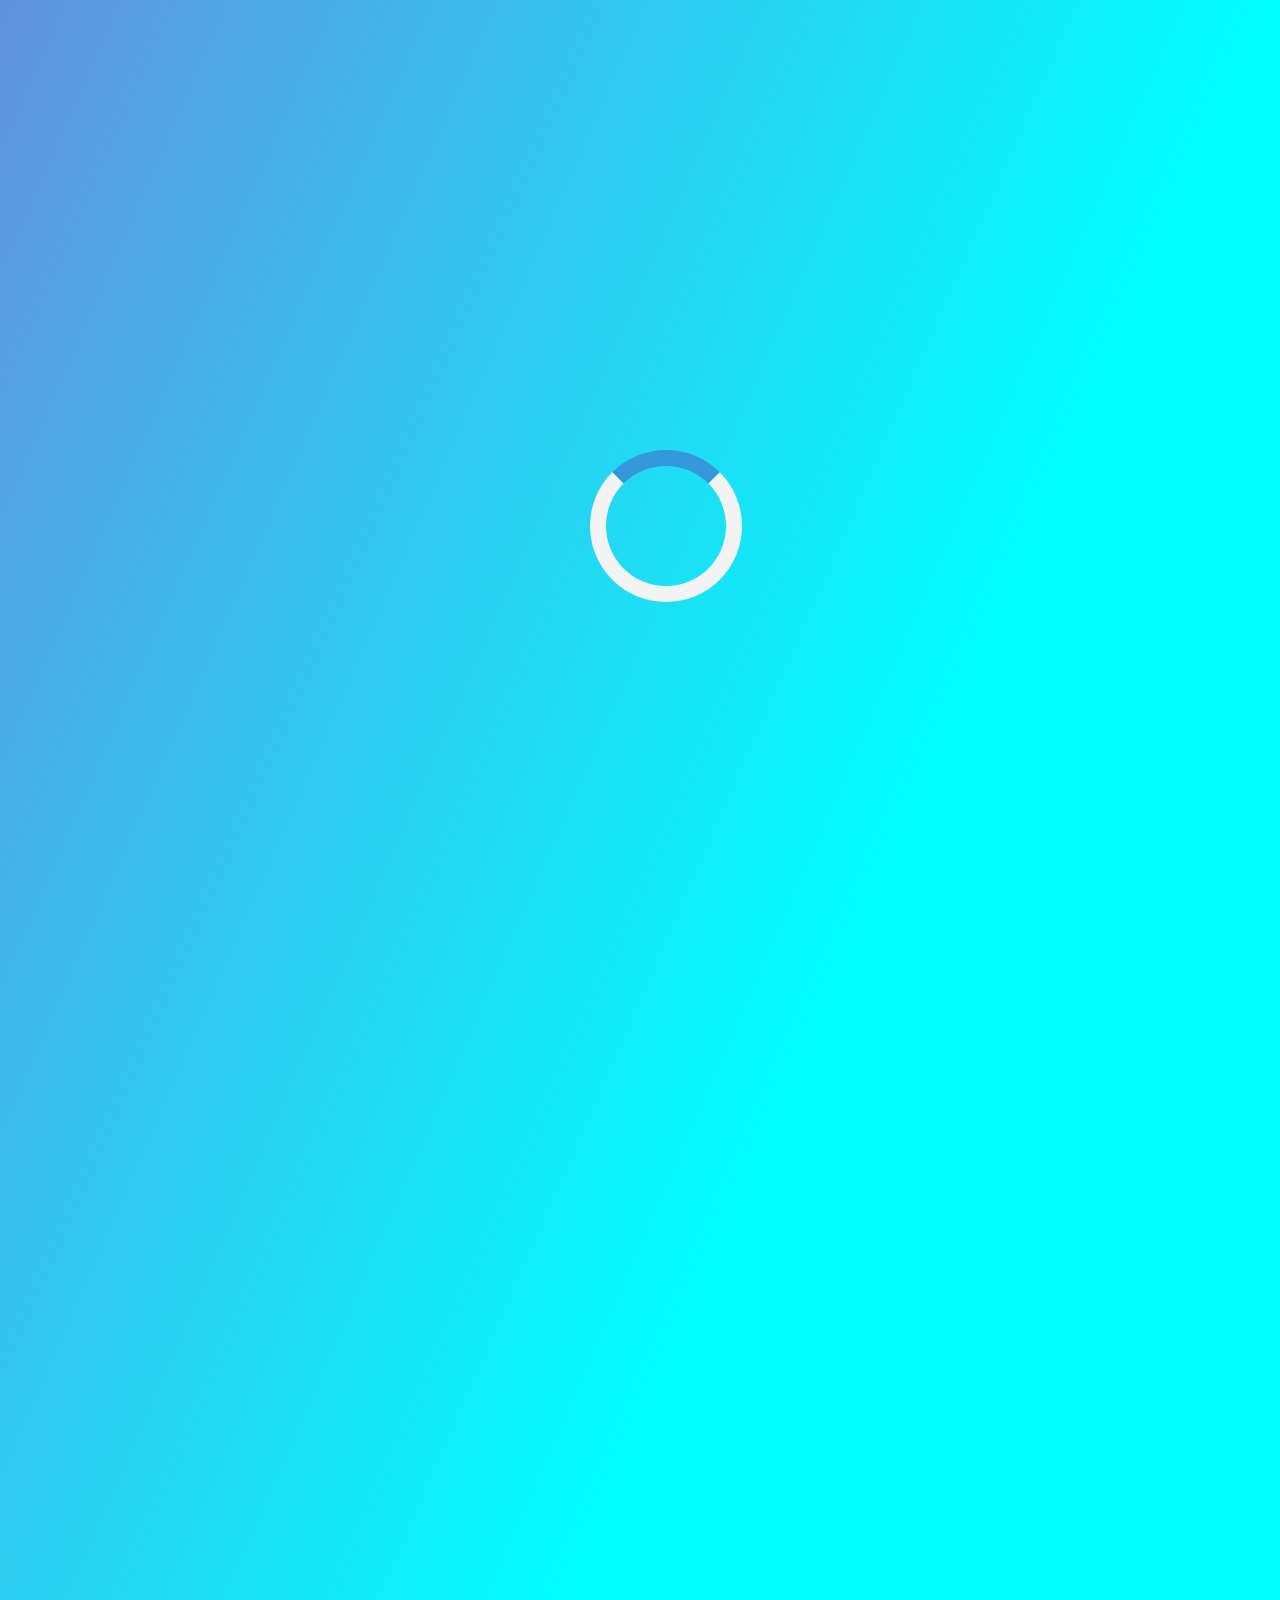
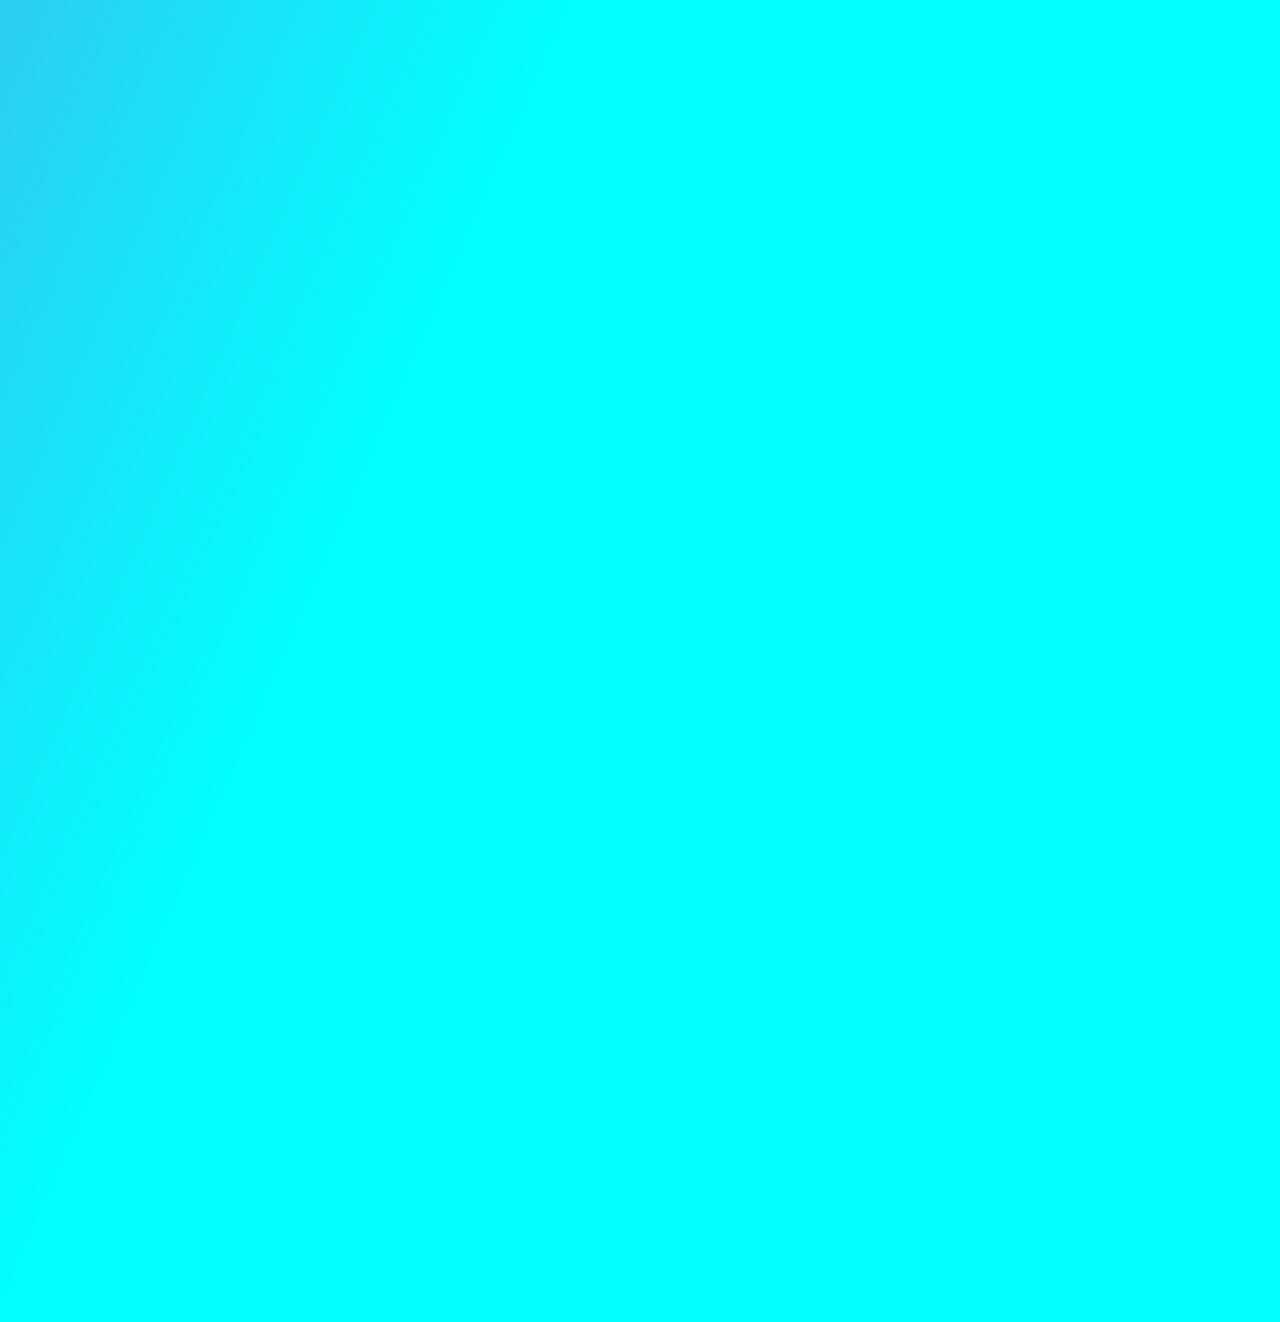
<file: help/index.html>
<head><meta charset="UTF-8"><meta name="viewport" content="width=device-width,initial scale=1"/><link rel="stylesheet" href="https://www.w3schools.com/lib/w3.css"/>
<script type="text/javascript" src="pageloader.js"></script>

<style>
@font-face {
   font-family: myFirstFont;
   src: url("hobo.ttf");
}

* {
   font-family: myFirstFont;
}
p {
        color: rgb(0,0,00);
}
h1 {
        color: rgb(00,0,00);
}
h2 {
        color: rgb(00,00,00);
}
.dropbtn { background-color: transparent; color: white; padding: 5px; font-size: 20px; border: none; border-radius: 6px; } .dropdown { position: relative; display: inline-block; border-radius: 6px; } .dropdown-content { display: none; position: absolute; background-color: #dddddd; min-width: 160px; box-shadow: 0px 8px 16px 0px rgba(0,0,0,0.2); z-index: 1; border-radius: 8px; } .dropdown-content a { color: black; padding: 12px 16px; text-decoration: none; display: block; } .dropdown-content a:hover {background-color: #ddd;} .dropdown:hover .dropdown-content {display: block;} .dropdown:hover .dropbtn {background-color: #ff9933; border-radius: 6px} 
#load {
  border: 16px solid #f3f3f3;
  border-radius: 50%;
  border-top: 16px solid #3498db;
  width: 120px;
  height: 120px;
  position: fixed;
  left: calc(50% - 50px);
  top:50%;
  z-index:9999;
  -webkit-animation: spin 2s linear infinite; /* Safari */
  animation: spin 2s linear infinite;
}

/* Safari */
@-webkit-keyframes spin {
  0% { -webkit-transform: rotate(0deg); }
  100% { -webkit-transform: rotate(360deg); }
}

@keyframes spin {
  0% { transform: rotate(0deg); }
  100% { transform: rotate(360deg); }
}
#box {
  border: 0px solid;
  padding: 1px 10px;
  border-radius: 10px;
  box-align: center;
  float: centre;
  box-sizing: border-box;
  box-shadow: 0px 8px 16px 0px;
  background-image: url("../modalbg.jpg") ;
 background-position: middle; 
 background-size: 100%;
 text-align: center;
 
 margin: 0 auto;
 }
@media (max-width: 480px) { #box {width: 350px;
}
}

@media (min-width: 480px) { #box {width: 550px;
}
}

body.background { background-image: linear-gradient(to bottom right, #6291de ,cyan, cyan) ; repeat; background-position: middle; background-size: 100%;} 
header.background { background: url(log.png) repeat; background-position: middle; background-repeat: no-repeat; background-size: 105% 110%;} body {background-color: ;} table {font-family: arial, sans-serif;border-collapse: collapse;width: 100%;} td, th {border: 2px solid #cee285;text-align: left;padding: 8px;} tr:nth-child(even) {background-color: #dddddd;} table {counter-reset: Serial; border-collapse: collapse;} tr td:first-child:after {counter-increment: Serial; /* Display the counter */ content: counter(Serial);  /* increment the Serial counter */ } a:link { color: black; background-color: transparent; text-decoration: none; }</style>

<script type="text/javascript" src="../blogsdata.json"></script><script type="text/javascript" src="../BlogsUpdate.js"></script>

</head>
<body onload="load()" class="background">
<div id="load"></div><div id="contents">
<center id="logosize"><img id="logosize" src="log.png" align="middle" WIDTH=350 HEIGHT=110></center>
<div class="dropdown"> <button class="dropbtn" style="margin-right:16px"><b>Join ▾</b></button><div class="dropdown-content"><a href="https://discord.gg/B2ukcg4">Discord</a><a href="https://api.whatsapp.com/send?phone=917674904052&text=&source=&data=&app_absent=">WhatsApp</a><a href="https://www.youtube.com/channel/UCOqUqqssdgE7BVPKKJeXQw">YouTube</a></div></div><div class="dropdown"><button class="dropbtn" style="margin-right:16px"><b>Help ▾</b></button><div class="dropdown-content"><a href="../help/index.html">FAQs</a><a href="http://hemanth.tk/home.html">HOME</a><a href="../ban/index.html">Banned Players!</a></div></div>
<a href="../home.html"><b>➤</b><u><b>See Scores!</b></u></a>
<div id= "blogsdata"></div>
<h3><b>Answer Of Your Few Questions.</b></h3><br>
	<div id="box"><br>
<h2><font size="+2"><b>1.How to Include Myself In The Player's List?</b></font>
<p><font size="+1">➤Start playing on the <b>#HEMANTH</b> servers and finish atleast <u>One Match</u> to be Included in the list.</font></p>
<br></div>
<br>
<div id="box"><br>
	<h2><b>2.What Will I Get?</b><IMG SRC="topPlayer.png" WIDTH=350 HEIGHT=350 ALIGN="right"/>
<p><font size="+1">➤Top 10 player will get Icons on their head.<br>
<img style='width:30px;height:30px;' src='helmet.png'> - <b>#1</b> Player<br>
<img style='width:30px;height:30px;' src='dragon.png'> - Top <b>#3</b> Players
<br>
<img style='width:30px;height:30px;' src='star.png'> - Top <b>#10</b> Players<br><br>
	Note - <b>If you see this icon <img style='width:30px;height:30px;' src='crown.png'>say Hi! because that's Me</b>
</font></p>
<br></div>
<br>
<div id="box"><br>
<h2><b>3.Who The Hell Am I?</b><h2>
<p><font size="+1">➤I am <b>Hemanth</b><br>Owner of All These Things<br>Yup That's It!</font></p>
<br></div>
<br>
<div id="box"><br>
<h2><b>4.How Can I Appreciate You or Contact You?</b></h2>
<p><font size="+1">➤Email Me on<br><b>hemanthytyt@gmail.com</b><br>or<br><u><b><a href="https://discord.gg/B2ukcg4"> Join The Discord Server</a><br></b></u>I am Active on DISCORD Mostly.</font></p>
<br></div>
<br>
<div id="box"><br>
<h2><b>5.How Can I Download Mods Of Your Server?</b></h2>
<p><font size="+1">➤The Files Which are Shareable is On or Will be On <a href="https://www.youtube.com/channel/UCOqdsfsf7BVPKKJeXQw"><u><b>My YouTube Channel</b></u></a>
<br><br></div>
<br>
<div id="box"><br>
<h2><b>6.How to become Admin or Vip <br>in one of your servers?</b></h2>
<p><font size="+1">➤ You can buy admin or vip<br>To buy contact me on whatsapp or discord.</font></p>
<br></div>
<br>
<div id="box"><br>
<h2><b>7.Can you help me in making something?</b></h2>
<p><font size="+1">➤No , Im too lazy.!</font></p>
<br></div>
<br>
<div id="box"><br>
<h2><b>8.Why Admin Kicked Me or Banned me?</b></h2>
<p><font size="+1">➤You must have Done something wrong<br>and given him a reason<br>Including the reason that you're playing in very lame manner.<br></u></font></p>
<br></div>
<br>
<div id="box"><br>
<h2><b>9.Can I Get Adminship<br>or<br>VIP or Anything Like that for free?</b></h2>
<p><font size="+1">➤No!</font></p>
<br></div>
<br>
<div id="box"><br>
<h2><b>10.How did u made this all?</b></h2>
<p><font size="+1">➤I made this website with the help of w3schools, Stackoverflow and few online web developers  .</font></p>
<br></div>
<br>
	<p><font>Contact Email- <b><u>hemanthytyt@gmail.com</u></b><br>or<br><u><b><a href="https://discord.gg/B2ukcg4"> Join The Discord Server</a></b></u></font></p>
</body>
</div>
</file>
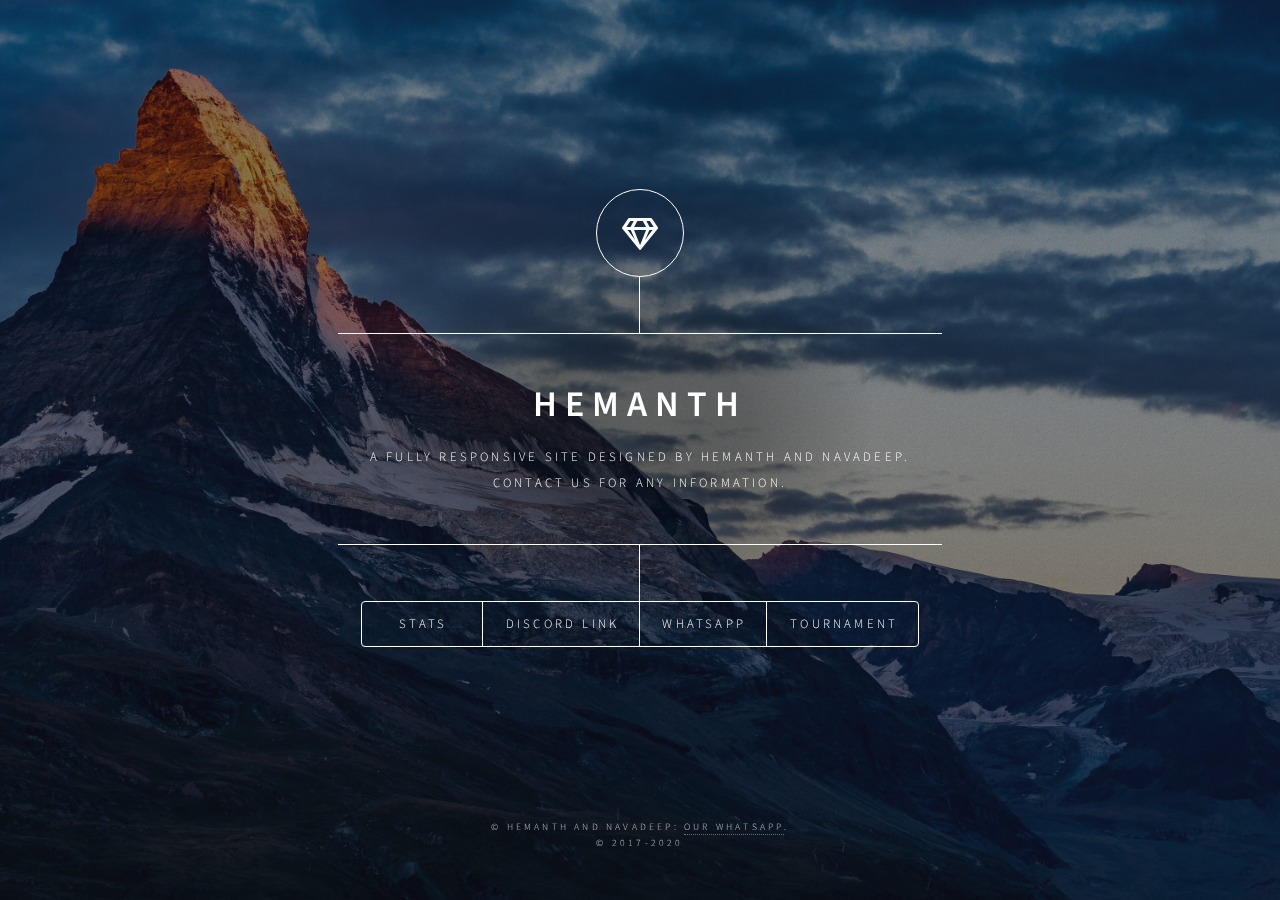
<file: home.html>
<!DOCTYPE HTML>

<html>
<head>
    <title>#Hemanth</title>
    <meta charset="utf-8" />
    <meta name="viewport" content="width=device-width, initial-scale=1, user-scalable=no" />
	<meta name="description" content="Hemanth's Bombsquad Server Stats site" />
    <link rel="icon" href="dia.png">

	<link href="https://stackpath.bootstrapcdn.com/bootstrap/4.5.2/css/bootstrap.min.css" rel="stylesheet" integrity="sha384-pzjw8f+ua7Kw1TIq0v8FqFjcJ6pajs/rfdfs3SO+kD4Ck5BdPtF+to8xM6B5z6W5" crossorigin="anonymous">

    <link rel="stylesheet" href="assets/css/main.css" />
    <noscript><link rel="stylesheet" href="assets/css/noscript.css" /></noscript>
</head>
<body class="is-preload">
    <div id="wrapper">
        <header id="header">
            <div class="logo">
                <span class="icon fa-gem"></span>
            </div>
            <div class="content">
                <div class="inner">
                    <h1>HEMANTH</h1>
                    <p>A fully responsive site designed by HEMANTH and Navadeep.<br />Contact us For any Information.</p>
                </div>
            </div>
            <nav>
                <ul>
                    <li><a href="index.html">STATS</a></li>
                    <li><a href="https://discord.gg/B2udcg4">DISCORD LINK</a></li>
                    <li><a href="https://wa.me/917674904052">WHATSAPP</a></li>
                    <li><a href="tournament.html">TOURNAMENT</a></li>
                </ul>
            </nav>
        </header>

        <div id="main">
            <article id="intro">
                <h2 class="major">Intro</h2>
                <span class="image main"><img src="images/pic01.jpg" alt="" /></span>
                <p>I'm Hemanth. I created this website to host the stats and my contact details of me and my Bombsquad Server. Check out my <a href="#work">awesome work</a>.</p>
                <p>My Bombsquad server is Official Server by Hemanth. Server ip address is hemanthghk.tk.</p>
            </article>

            <article id="work">
                <h2 class="major">TOURNAMENT DETAILS</h2>
                <span class="image main"><img src="images/pic02.jpeg" alt="" /></span>
                <p>➤Tournament Entry Fee is 50RS AND 1st Prize is 200RS AND 2nd Prize is 100RS.</p>
                <p>➤You Should Pay First to Participate in Tournament and payment should be done first.</p> 
                <p>➤Pay using the above Paytm QR Code and Send it to us in Whatsapp.</p>
                <p>➤Winners will definitely get their Reward.</p> 
                <p>➤ <a href="https://wa.me/917674904052?text=Hello">Click Here</a> to message us on Whatsapp.</p>
            </article>

            <article id="about">
                <h2 class="major">OUR WHATSAPP AND INSTAGRAM</h2>
                <span class="image main"><img src="images/join.jpg" alt="" /></span>
                <p>➤Join our Whatsapp Group by <a href="https://chat.whatsapp.com/KWqVFzfAY5fefse0">Clicking Here</a>.</p>
                <p>➤Join us on Instagram  by <a href="https://instagram.com/qltdd88kn">Clicking Here</a>.</p>
                <p>♦RULES</p>
                <p>➤Don't abuse anyone.</p>
                <p>➤Don't Team with Anyone.</p>
                <p>➤Don't ask us anything for Free.</p>
                <p>➤If you want to report anyone then screenshot the chat and send us on Whatsapp.</p>
                <p>➤You should Buy Entry ticket for Tournament before it Starts</p>
            </article>
        </div>

        <footer id="footer">
            <p class="copyright">&copy; Hemanth and Navadeep: <a href="https://wa.me/917674904052">Our Whatsapp</a>.</p>
            <p class="copyright">&copy; 2017-2020</p>
        </footer>
    </div>

    <div id="bg"></div>

	<script src="https://code.jquery.com/jquery-3.5.1.slim.min.js" integrity="sha384-DfXdz2htPH0lsSSs5nCTpuj/zy4C+OGpamoFVy38MVBnE+IbbVYUew+OrCXaRkfj" crossorigin="anonymous"></script>
    <script src="https://stackpath.bootstrapcdn.com/bootstrap/4.5.2/js/bootstrap.min.js" integrity="sha384-SWm/jqs3t7m1hmuB6D2F+T/lFw1/yPgG2Uk3ZfyyUJ5dk/tZAX4nF+DfEtpFSP65" crossorigin="anonymous"></script>

    <script src="assets/js/jquery.min.js"></script>
    <script src="assets/js/browser.min.js"></script>
    <script src="assets/js/breakpoints.min.js"></script>
    <script src="assets/js/util.js"></script>
    <script src="assets/js/main.js"></script>
</body>
</html>
</file>
<file: assets/css/noscript.css>
/*
	Dimension by HTML5 UP
	html5up.net | @ajlkn
	Free for personal and commercial use under the CCA 3.0 license (html5up.net/license)
*/

/* BG */

	body.is-preload #bg:before {
		background-color: transparent;
	}

/* Header */

	body.is-preload #header {
		-moz-filter: none;
		-webkit-filter: none;
		-ms-filter: none;
		filter: none;
	}

		body.is-preload #header > * {
			opacity: 1;
		}

		body.is-preload #header .content .inner {
			max-height: none;
			padding: 3rem 2rem;
			opacity: 1;
		}

/* Main */

	#main article {
		opacity: 1;
		margin: 4rem 0 0 0;
	}
</file>
<file: assets/css/main.css>
@import url(fontawesome-all.min.css);
@import url("https://fonts.googleapis.com/css?family=Source+Sans+Pro:300italic,600italic,300,600");

/*
	Dimension by HTML5 UP
	html5up.net | @ajlkn
	Free for personal and commercial use under the CCA 3.0 license (html5up.net/license)
*/

html, body, div, span, applet, object,
iframe, h1, h2, h3, h4, h5, h6, p, blockquote,
pre, a, abbr, acronym, address, big, cite,
code, del, dfn, em, img, ins, kbd, q, s, samp,
small, strike, strong, sub, sup, tt, var, b,
u, i, center, dl, dt, dd, ol, ul, li, fieldset,
form, label, legend, table, caption, tbody,
tfoot, thead, tr, th, td, article, aside,
canvas, details, embed, figure, figcaption,
footer, header, hgroup, menu, nav, output, ruby,
section, summary, time, mark, audio, video {
	margin: 0;
	padding: 0;
	border: 0;
	font-size: 100%;
	font: inherit;
	vertical-align: baseline;}

article, aside, details, figcaption, figure,
footer, header, hgroup, menu, nav, section {
	display: block;}

body {
	line-height: 1;
}

ol, ul {
	list-style: none;
}

blockquote, q {
	quotes: none;
}

	blockquote:before, blockquote:after, q:before, q:after {
		content: '';
		content: none;
	}

table {
	border-collapse: collapse;
	border-spacing: 0;
}

body {
	-webkit-text-size-adjust: none;
}

mark {
	background-color: transparent;
	color: inherit;
}

input::-moz-focus-inner {
	border: 0;
	padding: 0;
}

input, select, textarea {
	-moz-appearance: none;
	-webkit-appearance: none;
	-ms-appearance: none;
	appearance: none;
}

/* Basic */

	@-ms-viewport {
		width: device-width;
	}

	@media screen and (max-width: 480px) {

		html, body {
			min-width: 320px;
		}

	}

	html {
		box-sizing: border-box;
	}

	*, *:before, *:after {
		box-sizing: inherit;
	}

	body {
		background: #1b1f22;
	}

		body.is-preload *, body.is-preload *:before, body.is-preload *:after {
			-moz-animation: none !important;
			-webkit-animation: none !important;
			-ms-animation: none !important;
			animation: none !important;
			-moz-transition: none !important;
			-webkit-transition: none !important;
			-ms-transition: none !important;
			transition: none !important;
		}

/* Type */

	html {
		font-size: 16pt;
	}

		@media screen and (max-width: 1680px) {

			html {
				font-size: 12pt;
			}

		}

		@media screen and (max-width: 736px) {

			html {
				font-size: 11pt;
			}

		}

		@media screen and (max-width: 360px) {

			html {
				font-size: 10pt;
			}

		}

	body, input, select, textarea {
		color: #ffffff;
		font-family: "Source Sans Pro", sans-serif;
		font-weight: 300;
		font-size: 1rem;
		line-height: 1.65;
	}

	a {
		-moz-transition: color 0.2s ease-in-out, background-color 0.2s ease-in-out, border-bottom-color 0.2s ease-in-out;
		-webkit-transition: color 0.2s ease-in-out, background-color 0.2s ease-in-out, border-bottom-color 0.2s ease-in-out;
		-ms-transition: color 0.2s ease-in-out, background-color 0.2s ease-in-out, border-bottom-color 0.2s ease-in-out;
		transition: color 0.2s ease-in-out, background-color 0.2s ease-in-out, border-bottom-color 0.2s ease-in-out;
		border-bottom: dotted 1px rgba(255, 255, 255, 0.5);
		text-decoration: none;
		color: inherit;
	}

		a:hover {
			border-bottom-color: transparent;
		}

	strong, b {
		color: #ffffff;
		font-weight: 600;
	}

	em, i {
		font-style: italic;
	}

	p {
		margin: 0 0 2rem 0;
	}

	h1, h2, h3, h4, h5, h6 {
		color: #ffffff;
		font-weight: 600;
		line-height: 1.5;
		margin: 0 0 1rem 0;
		text-transform: uppercase;
		letter-spacing: 0.2rem;
	}

		h1 a, h2 a, h3 a, h4 a, h5 a, h6 a {
			color: inherit;
			text-decoration: none;
		}

		h1.major, h2.major, h3.major, h4.major, h5.major, h6.major {
			border-bottom: solid 1px #ffffff;
			width: -moz-max-content;
			width: -webkit-max-content;
			width: -ms-max-content;
			width: max-content;
			padding-bottom: 0.5rem;
			margin: 0 0 2rem 0;
		}

	h1 {
		font-size: 2.25rem;
		line-height: 1.3;
		letter-spacing: 0.5rem;
	}

	h2 {
		font-size: 1.5rem;
		line-height: 1.4;
		letter-spacing: 0.5rem;
	}

	h3 {
		font-size: 1rem;
	}

	h4 {
		font-size: 0.8rem;
	}

	h5 {
		font-size: 0.7rem;
	}

	h6 {
		font-size: 0.6rem;
	}

	@media screen and (max-width: 736px) {

		h1 {
			font-size: 1.75rem;
			line-height: 1.4;
		}

		h2 {
			font-size: 1.25em;
			line-height: 1.5;
		}

	}

	sub {
		font-size: 0.8rem;
		position: relative;
		top: 0.5rem;
	}

	sup {
		font-size: 0.8rem;
		position: relative;
		top: -0.5rem;
	}

	blockquote {
		border-left: solid 4px #ffffff;
		font-style: italic;
		margin: 0 0 2rem 0;
		padding: 0.5rem 0 0.5rem 2rem;
	}

	code {
		background: rgba(255, 255, 255, 0.075);
		border-radius: 4px;
		font-family: "Courier New", monospace;
		font-size: 0.9rem;
		margin: 0 0.25rem;
		padding: 0.25rem 0.65rem;
	}

	pre {
		-webkit-overflow-scrolling: touch;
		font-family: "Courier New", monospace;
		font-size: 0.9rem;
		margin: 0 0 2rem 0;
	}

		pre code {
			display: block;
			line-height: 1.75;
			padding: 1rem 1.5rem;
			overflow-x: auto;
		}

	hr {
		border: 0;
		border-bottom: solid 1px #ffffff;
		margin: 2.75rem 0;
	}

	.align-left {
		text-align: left;
	}

	.align-center {
		text-align: center;
	}

	.align-right {
		text-align: right;
	}

/* Form */

	form {
		margin: 0 0 2rem 0;
	}

		form > :last-child {
			margin-bottom: 0;
		}

		form > .fields {
			display: -moz-flex;
			display: -webkit-flex;
			display: -ms-flex;
			display: flex;
			-moz-flex-wrap: wrap;
			-webkit-flex-wrap: wrap;
			-ms-flex-wrap: wrap;
			flex-wrap: wrap;
			width: calc(100% + 3rem);
			margin: -1.5rem 0 2rem -1.5rem;
		}

			form > .fields > .field {
				-moz-flex-grow: 0;
				-webkit-flex-grow: 0;
				-ms-flex-grow: 0;
				flex-grow: 0;
				-moz-flex-shrink: 0;
				-webkit-flex-shrink: 0;
				-ms-flex-shrink: 0;
				flex-shrink: 0;
				padding: 1.5rem 0 0 1.5rem;
				width: calc(100% - 1.5rem);
			}

				form > .fields > .field.half {
					width: calc(50% - 0.75rem);
				}

				form > .fields > .field.third {
					width: calc(100%/3 - 0.5rem);
				}

				form > .fields > .field.quarter {
					width: calc(25% - 0.375rem);
				}

		@media screen and (max-width: 480px) {

			form > .fields {
				width: calc(100% + 3rem);
				margin: -1.5rem 0 2rem -1.5rem;
			}

				form > .fields > .field {
					padding: 1.5rem 0 0 1.5rem;
					width: calc(100% - 1.5rem);
				}

					form > .fields > .field.half {
						width: calc(100% - 1.5rem);
					}

					form > .fields > .field.third {
						width: calc(100% - 1.5rem);
					}

					form > .fields > .field.quarter {
						width: calc(100% - 1.5rem);
					}

		}

	label {
		color: #ffffff;
		display: block;
		font-size: 0.8rem;
		font-weight: 300;
		letter-spacing: 0.2rem;
		line-height: 1.5;
		margin: 0 0 1rem 0;
		text-transform: uppercase;
	}

	input[type="text"],
	input[type="password"],
	input[type="email"],
	input[type="tel"],
	select,
	textarea {
		-moz-appearance: none;
		-webkit-appearance: none;
		-ms-appearance: none;
		appearance: none;
		-moz-transition: border-color 0.2s ease-in-out, box-shadow 0.2s ease-in-out, background-color 0.2s ease-in-out;
		-webkit-transition: border-color 0.2s ease-in-out, box-shadow 0.2s ease-in-out, background-color 0.2s ease-in-out;
		-ms-transition: border-color 0.2s ease-in-out, box-shadow 0.2s ease-in-out, background-color 0.2s ease-in-out;
		transition: border-color 0.2s ease-in-out, box-shadow 0.2s ease-in-out, background-color 0.2s ease-in-out;
		background-color: transparent;
		border-radius: 4px;
		border: solid 1px #ffffff;
		color: inherit;
		display: block;
		outline: 0;
		padding: 0 1rem;
		text-decoration: none;
		width: 100%;
	}

		input[type="text"]:invalid,
		input[type="password"]:invalid,
		input[type="email"]:invalid,
		input[type="tel"]:invalid,
		select:invalid,
		textarea:invalid {
			box-shadow: none;
		}

		input[type="text"]:focus,
		input[type="password"]:focus,
		input[type="email"]:focus,
		input[type="tel"]:focus,
		select:focus,
		textarea:focus {
			background: rgba(255, 255, 255, 0.075);
			border-color: #ffffff;
			box-shadow: 0 0 0 1px #ffffff;
		}

	select {
		background-image: url("data:image/svg+xml;charset=utf8,%3Csvg xmlns='http://www.w3.org/2000/svg' width='40' height='40' preserveAspectRatio='none' viewBox='0 0 40 40'%3E%3Cpath d='M9.4,12.3l10.4,10.4l10.4-10.4c0.2-0.2,0.5-0.4,0.9-0.4c0.3,0,0.6,0.1,0.9,0.4l3.3,3.3c0.2,0.2,0.4,0.5,0.4,0.9 c0,0.4-0.1,0.6-0.4,0.9L20.7,31.9c-0.2,0.2-0.5,0.4-0.9,0.4c-0.3,0-0.6-0.1-0.9-0.4L4.3,17.3c-0.2-0.2-0.4-0.5-0.4-0.9 c0-0.4,0.1-0.6,0.4-0.9l3.3-3.3c0.2-0.2,0.5-0.4,0.9-0.4S9.1,12.1,9.4,12.3z' fill='%23ffffff' /%3E%3C/svg%3E");
		background-size: 1.25rem;
		background-repeat: no-repeat;
		background-position: calc(100% - 1rem) center;
		height: 2.75rem;
		padding-right: 2.75rem;
		text-overflow: ellipsis;
	}

		select option {
			color: #ffffff;
			background: #1b1f22;
		}

		select:focus::-ms-value {
			background-color: transparent;
		}

		select::-ms-expand {
			display: none;
		}

	input[type="text"],
	input[type="password"],
	input[type="email"],
	select {
		height: 2.75rem;
	}

	textarea {
		padding: 0.75rem 1rem;
	}

	input[type="checkbox"],
	input[type="radio"] {
		-moz-appearance: none;
		-webkit-appearance: none;
		-ms-appearance: none;
		appearance: none;
		display: block;
		float: left;
		margin-right: -2rem;
		opacity: 0;
		width: 1rem;
		z-index: -1;
	}

		input[type="checkbox"] + label,
		input[type="radio"] + label {
			text-decoration: none;
			-moz-user-select: none;
			-webkit-user-select: none;
			-ms-user-select: none;
			user-select: none;
			color: #ffffff;
			cursor: pointer;
			display: inline-block;
			font-size: 0.8rem;
			font-weight: 300;
			margin: 0 0 0.5rem 0;
			padding-left: 2.65rem;
			padding-right: 0.75rem;
			position: relative;
		}

			input[type="checkbox"] + label:before,
			input[type="radio"] + label:before {
				-moz-osx-font-smoothing: grayscale;
				-webkit-font-smoothing: antialiased;
				display: inline-block;
				font-style: normal;
				font-variant: normal;
				text-rendering: auto;
				line-height: 1;
				text-transform: none !important;
				font-family: 'Font Awesome 5 Free';
				font-weight: 900;
			}

			input[type="checkbox"] + label:before,
			input[type="radio"] + label:before {
				-moz-transition: border-color 0.2s ease-in-out, box-shadow 0.2s ease-in-out, background-color 0.2s ease-in-out;
				-webkit-transition: border-color 0.2s ease-in-out, box-shadow 0.2s ease-in-out, background-color 0.2s ease-in-out;
				-ms-transition: border-color 0.2s ease-in-out, box-shadow 0.2s ease-in-out, background-color 0.2s ease-in-out;
				transition: border-color 0.2s ease-in-out, box-shadow 0.2s ease-in-out, background-color 0.2s ease-in-out;
				border-radius: 4px;
				border: solid 1px #ffffff;
				content: '';
				display: inline-block;
				height: 1.65rem;
				left: 0;
				line-height: 1.65rem;
				position: absolute;
				text-align: center;
				top: -0.15rem;
				width: 1.65rem;
			}

		input[type="checkbox"]:checked + label:before,
		input[type="radio"]:checked + label:before {
			background: #ffffff !important;
			border-color: #ffffff !important;
			color: #1b1f22;
			content: '\f00c';
		}

		input[type="checkbox"]:focus + label:before,
		input[type="radio"]:focus + label:before {
			background: rgba(255, 255, 255, 0.075);
			border-color: #ffffff;
			box-shadow: 0 0 0 1px #ffffff;
		}

	input[type="checkbox"] + label:before {
		border-radius: 4px;
	}

	input[type="radio"] + label:before {
		border-radius: 100%;
	}

	::-webkit-input-placeholder {
		color: rgba(255, 255, 255, 0.5) !important;
		opacity: 1.0;
	}

	:-moz-placeholder {
		color: rgba(255, 255, 255, 0.5) !important;
		opacity: 1.0;
	}

	::-moz-placeholder {
		color: rgba(255, 255, 255, 0.5) !important;
		opacity: 1.0;
	}

	:-ms-input-placeholder {
		color: rgba(255, 255, 255, 0.5) !important;
		opacity: 1.0;
	}

	.formerize-placeholder {
		color: rgba(255, 255, 255, 0.5) !important;
		opacity: 1.0;
	}

/* Box */

	.box {
		border-radius: 4px;
		border: solid 1px #ffffff;
		margin-bottom: 2rem;
		padding: 1.5em;
	}

		.box > :last-child,
		.box > :last-child > :last-child,
		.box > :last-child > :last-child > :last-child {
			margin-bottom: 0;
		}

		.box.alt {
			border: 0;
			border-radius: 0;
			padding: 0;
		}

/* Icon */

	.icon {
		text-decoration: none;
		border-bottom: none;
		position: relative;
	}

		.icon:before {
			-moz-osx-font-smoothing: grayscale;
			-webkit-font-smoothing: antialiased;
			display: inline-block;
			font-style: normal;
			font-variant: normal;
			text-rendering: auto;
			line-height: 1;
			text-transform: none !important;
			font-family: 'Font Awesome 5 Free';
			font-weight: 400;
		}

		.icon > .label {
			display: none;
		}

		.icon:before {
			line-height: inherit;
		}

		.icon.solid:before {
			font-weight: 900;
		}

		.icon.brands:before {
			font-family: 'Font Awesome 5 Brands';
		}

/* Image */

	.image {
		border-radius: 4px;
		border: 0;
		display: inline-block;
		position: relative;
	}

		.image:before {
			pointer-events: none;
			background-image: url("../../images/overlay.png");
			background-color: rgba(19, 21, 25, 0.5);
			border-radius: 4px;
			content: '';
			display: block;
			height: 100%;
			left: 0;
			opacity: 0.5;
			position: absolute;
			top: 0;
			width: 100%;
		}

		.image img {
			border-radius: 4px;
			display: block;
		}

		.image.left, .image.right {
			max-width: 40%;
		}

			.image.left img, .image.right img {
				width: 100%;
			}

		.image.left {
			float: left;
			padding: 0 1.5em 1em 0;
			top: 0.25em;
		}

		.image.right {
			float: right;
			padding: 0 0 1em 1.5em;
			top: 0.25em;
		}

		.image.fit {
			display: block;
			margin: 0 0 2rem 0;
			width: 100%;
		}

			.image.fit img {
				width: 100%;
			}

		.image.main {
			display: block;
			margin: 2.5rem 0;
			width: 100%;
		}

			.image.main img {
				width: 100%;
			}

		@media screen and (max-width: 736px) {

			.image.main {
				margin: 2rem 0;
			}

		}

		@media screen and (max-width: 480px) {

			.image.main {
				margin: 1.5rem 0;
			}

		}

/* List */

	ol {
		list-style: decimal;
		margin: 0 0 2rem 0;
		padding-left: 1.25em;
	}

		ol li {
			padding-left: 0.25em;
		}

	ul {
		list-style: disc;
		margin: 0 0 2rem 0;
		padding-left: 1em;
	}

		ul li {
			padding-left: 0.5em;
		}

		ul.alt {
			list-style: none;
			padding-left: 0;
		}

			ul.alt li {
				border-top: solid 1px #ffffff;
				padding: 0.5em 0;
			}

				ul.alt li:first-child {
					border-top: 0;
					padding-top: 0;
				}

	dl {
		margin: 0 0 2rem 0;
	}

		dl dt {
			display: block;
			font-weight: 600;
			margin: 0 0 1rem 0;
		}

		dl dd {
			margin-left: 2rem;
		}

/* Actions */

	ul.actions {
		display: -moz-flex;
		display: -webkit-flex;
		display: -ms-flex;
		display: flex;
		cursor: default;
		list-style: none;
		margin-left: -1rem;
		padding-left: 0;
	}

		ul.actions li {
			padding: 0 0 0 1rem;
			vertical-align: middle;
		}

		ul.actions.special {
			-moz-justify-content: center;
			-webkit-justify-content: center;
			-ms-justify-content: center;
			justify-content: center;
			width: 100%;
			margin-left: 0;
		}

			ul.actions.special li:first-child {
				padding-left: 0;
			}

		ul.actions.stacked {
			-moz-flex-direction: column;
			-webkit-flex-direction: column;
			-ms-flex-direction: column;
			flex-direction: column;
			margin-left: 0;
		}

			ul.actions.stacked li {
				padding: 1.3rem 0 0 0;
			}

				ul.actions.stacked li:first-child {
					padding-top: 0;
				}

		ul.actions.fit {
			width: calc(100% + 1rem);
		}

			ul.actions.fit li {
				-moz-flex-grow: 1;
				-webkit-flex-grow: 1;
				-ms-flex-grow: 1;
				flex-grow: 1;
				-moz-flex-shrink: 1;
				-webkit-flex-shrink: 1;
				-ms-flex-shrink: 1;
				flex-shrink: 1;
				width: 100%;
			}

				ul.actions.fit li > * {
					width: 100%;
				}

			ul.actions.fit.stacked {
				width: 100%;
			}

		@media screen and (max-width: 480px) {

			ul.actions:not(.fixed) {
				-moz-flex-direction: column;
				-webkit-flex-direction: column;
				-ms-flex-direction: column;
				flex-direction: column;
				margin-left: 0;
				width: 100% !important;
			}

				ul.actions:not(.fixed) li {
					-moz-flex-grow: 1;
					-webkit-flex-grow: 1;
					-ms-flex-grow: 1;
					flex-grow: 1;
					-moz-flex-shrink: 1;
					-webkit-flex-shrink: 1;
					-ms-flex-shrink: 1;
					flex-shrink: 1;
					padding: 1rem 0 0 0;
					text-align: center;
					width: 100%;
				}

					ul.actions:not(.fixed) li > * {
						width: 100%;
					}

					ul.actions:not(.fixed) li:first-child {
						padding-top: 0;
					}

					ul.actions:not(.fixed) li input[type="submit"],
					ul.actions:not(.fixed) li input[type="reset"],
					ul.actions:not(.fixed) li input[type="button"],
					ul.actions:not(.fixed) li button,
					ul.actions:not(.fixed) li .button {
						width: 100%;
					}

						ul.actions:not(.fixed) li input[type="submit"].icon:before,
						ul.actions:not(.fixed) li input[type="reset"].icon:before,
						ul.actions:not(.fixed) li input[type="button"].icon:before,
						ul.actions:not(.fixed) li button.icon:before,
						ul.actions:not(.fixed) li .button.icon:before {
							margin-left: -0.5em;
						}

		}

/* Icons */

	ul.icons {
		cursor: default;
		list-style: none;
		padding-left: 0;
	}

		ul.icons li {
			display: inline-block;
			padding: 0 0.75em 0 0;
		}

			ul.icons li:last-child {
				padding-right: 0;
			}

			ul.icons li a {
				border-radius: 100%;
				box-shadow: inset 0 0 0 1px #ffffff;
				display: inline-block;
				height: 2.25rem;
				line-height: 2.25rem;
				text-align: center;
				width: 2.25rem;
			}

				ul.icons li a:hover {
					background-color: rgba(255, 255, 255, 0.075);
				}

				ul.icons li a:active {
					background-color: rgba(255, 255, 255, 0.175);
				}

/* Table */

	.table-wrapper {
		-webkit-overflow-scrolling: touch;
		overflow-x: auto;
	}

	table {
		margin: 0 0 2rem 0;
		width: 100%;
	}

		table tbody tr {
			border: solid 1px #ffffff;
			border-left: 0;
			border-right: 0;
		}

			table tbody tr:nth-child(2n + 1) {
				background-color: rgba(255, 255, 255, 0.075);
			}

		table td {
			padding: 0.75em 0.75em;
		}

		table th {
			color: #ffffff;
			font-size: 0.9em;
			font-weight: 600;
			padding: 0 0.75em 0.75em 0.75em;
			text-align: left;
		}

		table thead {
			border-bottom: solid 2px #ffffff;
		}

		table tfoot {
			border-top: solid 2px #ffffff;
		}

		table.alt {
			border-collapse: separate;
		}

			table.alt tbody tr td {
				border: solid 1px #ffffff;
				border-left-width: 0;
				border-top-width: 0;
			}

				table.alt tbody tr td:first-child {
					border-left-width: 1px;
				}

			table.alt tbody tr:first-child td {
				border-top-width: 1px;
			}

			table.alt thead {
				border-bottom: 0;
			}

			table.alt tfoot {
				border-top: 0;
			}

/* Button */

	input[type="submit"],
	input[type="reset"],
	input[type="button"],
	button,
	.button {
		-moz-appearance: none;
		-webkit-appearance: none;
		-ms-appearance: none;
		appearance: none;
		-moz-transition: background-color 0.2s ease-in-out, color 0.2s ease-in-out;
		-webkit-transition: background-color 0.2s ease-in-out, color 0.2s ease-in-out;
		-ms-transition: background-color 0.2s ease-in-out, color 0.2s ease-in-out;
		transition: background-color 0.2s ease-in-out, color 0.2s ease-in-out;
		background-color: transparent;
		border-radius: 4px;
		border: 0;
		box-shadow: inset 0 0 0 1px #ffffff;
		color: #ffffff !important;
		cursor: pointer;
		display: inline-block;
		font-size: 0.8rem;
		font-weight: 300;
		height: 2.75rem;
		letter-spacing: 0.2rem;
		line-height: 2.75rem;
		outline: 0;
		padding: 0 1.25rem 0 1.35rem;
		text-align: center;
		text-decoration: none;
		text-transform: uppercase;
		white-space: nowrap;
	}

		input[type="submit"]:hover,
		input[type="reset"]:hover,
		input[type="button"]:hover,
		button:hover,
		.button:hover {
			background-color: rgba(255, 255, 255, 0.075);
		}

		input[type="submit"]:active,
		input[type="reset"]:active,
		input[type="button"]:active,
		button:active,
		.button:active {
			background-color: rgba(255, 255, 255, 0.175);
		}

		input[type="submit"].icon:before,
		input[type="reset"].icon:before,
		input[type="button"].icon:before,
		button.icon:before,
		.button.icon:before {
			margin-right: 0.5em;
		}

		input[type="submit"].fit,
		input[type="reset"].fit,
		input[type="button"].fit,
		button.fit,
		.button.fit {
			width: 100%;
		}

		input[type="submit"].small,
		input[type="reset"].small,
		input[type="button"].small,
		button.small,
		.button.small {
			font-size: 0.6rem;
			height: 2.0625rem;
			line-height: 2.0625rem;
		}

		input[type="submit"].primary,
		input[type="reset"].primary,
		input[type="button"].primary,
		button.primary,
		.button.primary {
			background-color: #ffffff;
			color: #1b1f22 !important;
			font-weight: 600;
		}

		input[type="submit"].disabled, input[type="submit"]:disabled,
		input[type="reset"].disabled,
		input[type="reset"]:disabled,
		input[type="button"].disabled,
		input[type="button"]:disabled,
		button.disabled,
		button:disabled,
		.button.disabled,
		.button:disabled {
			pointer-events: none;
			cursor: default;
			opacity: 0.25;
		}

	input[type="submit"],
	input[type="reset"],
	input[type="button"],
	button {
		line-height: calc(2.75rem - 2px);
	}

/* BG */

	#bg {
		-moz-transform: scale(1.0);
		-webkit-transform: scale(1.0);
		-ms-transform: scale(1.0);
		transform: scale(1.0);
		-webkit-backface-visibility: hidden;
		position: fixed;
		top: 0;
		left: 0;
		width: 100%;
		height: 100vh;
		z-index: 1;
	}

		#bg:before, #bg:after {
			content: '';
			display: block;
			position: absolute;
			top: 0;
			left: 0;
			width: 100%;
			height: 100%;
		}

		#bg:before {
			-moz-transition: background-color 2.5s ease-in-out;
			-webkit-transition: background-color 2.5s ease-in-out;
			-ms-transition: background-color 2.5s ease-in-out;
			transition: background-color 2.5s ease-in-out;
			-moz-transition-delay: 0.75s;
			-webkit-transition-delay: 0.75s;
			-ms-transition-delay: 0.75s;
			transition-delay: 0.75s;
			background-image: linear-gradient(to top, rgba(19, 21, 25, 0.5), rgba(19, 21, 25, 0.5)), url("../../images/overlay.png");
			background-size: auto, 256px 256px;
			background-position: center, center;
			background-repeat: no-repeat, repeat;
			z-index: 2;
		}

		#bg:after {
			-moz-transform: scale(1.125);
			-webkit-transform: scale(1.125);
			-ms-transform: scale(1.125);
			transform: scale(1.125);
			-moz-transition: -moz-transform 0.325s ease-in-out, -moz-filter 0.325s ease-in-out;
			-webkit-transition: -webkit-transform 0.325s ease-in-out, -webkit-filter 0.325s ease-in-out;
			-ms-transition: -ms-transform 0.325s ease-in-out, -ms-filter 0.325s ease-in-out;
			transition: transform 0.325s ease-in-out, filter 0.325s ease-in-out;
			background-image: url("../../images/bg.jpg");
			background-position: center;
			background-size: cover;
			background-repeat: no-repeat;
			z-index: 1;
		}

		body.is-article-visible #bg:after {
			-moz-transform: scale(1.0825);
			-webkit-transform: scale(1.0825);
			-ms-transform: scale(1.0825);
			transform: scale(1.0825);
			-moz-filter: blur(0.2rem);
			-webkit-filter: blur(0.2rem);
			-ms-filter: blur(0.2rem);
			filter: blur(0.2rem);
		}

		body.is-preload #bg:before {
			background-color: #000000;
		}

/* Wrapper */

	#wrapper {
		display: -moz-flex;
		display: -webkit-flex;
		display: -ms-flex;
		display: flex;
		-moz-flex-direction: column;
		-webkit-flex-direction: column;
		-ms-flex-direction: column;
		flex-direction: column;
		-moz-align-items: center;
		-webkit-align-items: center;
		-ms-align-items: center;
		align-items: center;
		-moz-justify-content: space-between;
		-webkit-justify-content: space-between;
		-ms-justify-content: space-between;
		justify-content: space-between;
		position: relative;
		min-height: 100vh;
		width: 100%;
		padding: 4rem 2rem;
		z-index: 3;
	}

		#wrapper:before {
			content: '';
			display: block;
		}

		@media screen and (max-width: 1680px) {

			#wrapper {
				padding: 3rem 2rem;
			}

		}

		@media screen and (max-width: 736px) {

			#wrapper {
				padding: 2rem 1rem;
			}

		}

		@media screen and (max-width: 480px) {

			#wrapper {
				padding: 1rem;
			}

		}

/* Header */

	#header {
		display: -moz-flex;
		display: -webkit-flex;
		display: -ms-flex;
		display: flex;
		-moz-flex-direction: column;
		-webkit-flex-direction: column;
		-ms-flex-direction: column;
		flex-direction: column;
		-moz-align-items: center;
		-webkit-align-items: center;
		-ms-align-items: center;
		align-items: center;
		-moz-transition: -moz-transform 0.325s ease-in-out, -moz-filter 0.325s ease-in-out, opacity 0.325s ease-in-out;
		-webkit-transition: -webkit-transform 0.325s ease-in-out, -webkit-filter 0.325s ease-in-out, opacity 0.325s ease-in-out;
		-ms-transition: -ms-transform 0.325s ease-in-out, -ms-filter 0.325s ease-in-out, opacity 0.325s ease-in-out;
		transition: transform 0.325s ease-in-out, filter 0.325s ease-in-out, opacity 0.325s ease-in-out;
		background-image: -moz-radial-gradient(rgba(0, 0, 0, 0.25) 25%, rgba(0, 0, 0, 0) 55%);
		background-image: -webkit-radial-gradient(rgba(0, 0, 0, 0.25) 25%, rgba(0, 0, 0, 0) 55%);
		background-image: -ms-radial-gradient(rgba(0, 0, 0, 0.25) 25%, rgba(0, 0, 0, 0) 55%);
		background-image: radial-gradient(rgba(0, 0, 0, 0.25) 25%, rgba(0, 0, 0, 0) 55%);
		max-width: 100%;
		text-align: center;
	}

		#header > * {
			-moz-transition: opacity 0.325s ease-in-out;
			-webkit-transition: opacity 0.325s ease-in-out;
			-ms-transition: opacity 0.325s ease-in-out;
			transition: opacity 0.325s ease-in-out;
			position: relative;
			margin-top: 3.5rem;
		}

			#header > *:before {
				content: '';
				display: block;
				position: absolute;
				top: calc(-3.5rem - 1px);
				left: calc(50% - 1px);
				width: 1px;
				height: calc(3.5rem + 1px);
				background: #ffffff;
			}

		#header > :first-child {
			margin-top: 0;
		}

			#header > :first-child:before {
				display: none;
			}

		#header .logo {
			width: 5.5rem;
			height: 5.5rem;
			line-height: 5.5rem;
			border: solid 1px #ffffff;
			border-radius: 100%;
		}

			#header .logo .icon:before {
				font-size: 2rem;
			}

		#header .content {
			border-style: solid;
			border-color: #ffffff;
			border-top-width: 1px;
			border-bottom-width: 1px;
			max-width: 100%;
		}

			#header .content .inner {
				-moz-transition: max-height 0.75s ease, padding 0.75s ease, opacity 0.325s ease-in-out;
				-webkit-transition: max-height 0.75s ease, padding 0.75s ease, opacity 0.325s ease-in-out;
				-ms-transition: max-height 0.75s ease, padding 0.75s ease, opacity 0.325s ease-in-out;
				transition: max-height 0.75s ease, padding 0.75s ease, opacity 0.325s ease-in-out;
				-moz-transition-delay: 0.25s;
				-webkit-transition-delay: 0.25s;
				-ms-transition-delay: 0.25s;
				transition-delay: 0.25s;
				padding: 3rem 2rem;
				max-height: 40rem;
				overflow: hidden;
			}

				#header .content .inner > :last-child {
					margin-bottom: 0;
				}

			#header .content p {
				text-transform: uppercase;
				letter-spacing: 0.2rem;
				font-size: 0.8rem;
				line-height: 2;
			}

		#header nav ul {
			display: -moz-flex;
			display: -webkit-flex;
			display: -ms-flex;
			display: flex;
			margin-bottom: 0;
			list-style: none;
			padding-left: 0;
			border: solid 1px #ffffff;
			border-radius: 4px;
		}

			#header nav ul li {
				padding-left: 0;
				border-left: solid 1px #ffffff;
			}

				#header nav ul li:first-child {
					border-left: 0;
				}

				#header nav ul li a {
					display: block;
					min-width: 7.5rem;
					height: 2.75rem;
					line-height: 2.75rem;
					padding: 0 1.25rem 0 1.45rem;
					text-transform: uppercase;
					letter-spacing: 0.2rem;
					font-size: 0.8rem;
					border-bottom: 0;
				}

					#header nav ul li a:hover {
						background-color: rgba(255, 255, 255, 0.075);
					}

					#header nav ul li a:active {
						background-color: rgba(255, 255, 255, 0.175);
					}

		#header nav.use-middle:after {
			content: '';
			display: block;
			position: absolute;
			top: 0;
			left: calc(50% - 1px);
			width: 1px;
			height: 100%;
			background: #ffffff;
		}

		#header nav.use-middle ul li.is-middle {
			border-left: 0;
		}

		body.is-article-visible #header {
			-moz-transform: scale(0.95);
			-webkit-transform: scale(0.95);
			-ms-transform: scale(0.95);
			transform: scale(0.95);
			-moz-filter: blur(0.1rem);
			-webkit-filter: blur(0.1rem);
			-ms-filter: blur(0.1rem);
			filter: blur(0.1rem);
			opacity: 0;
		}

		body.is-preload #header {
			-moz-filter: blur(0.125rem);
			-webkit-filter: blur(0.125rem);
			-ms-filter: blur(0.125rem);
			filter: blur(0.125rem);
		}

			body.is-preload #header > * {
				opacity: 0;
			}

			body.is-preload #header .content .inner {
				max-height: 0;
				padding-top: 0;
				padding-bottom: 0;
				opacity: 0;
			}

		@media screen and (max-width: 980px) {

			#header .content p br {
				display: none;
			}

		}

		@media screen and (max-width: 736px) {

			#header > * {
				margin-top: 2rem;
			}

				#header > *:before {
					top: calc(-2rem - 1px);
					height: calc(2rem + 1px);
				}

			#header .logo {
				width: 4.75rem;
				height: 4.75rem;
				line-height: 4.75rem;
			}

				#header .logo .icon:before {
					font-size: 1.75rem;
				}

			#header .content .inner {
				padding: 2.5rem 1rem;
			}

			#header .content p {
				line-height: 1.875;
			}

		}

		@media screen and (max-width: 480px) {

			#header {
				padding: 1.5rem 0;
			}

				#header .content .inner {
					padding: 2.5rem 0;
				}

				#header nav ul {
					-moz-flex-direction: column;
					-webkit-flex-direction: column;
					-ms-flex-direction: column;
					flex-direction: column;
					min-width: 10rem;
					max-width: 100%;
				}

					#header nav ul li {
						border-left: 0;
						border-top: solid 1px #ffffff;
					}

						#header nav ul li:first-child {
							border-top: 0;
						}

						#header nav ul li a {
							height: 3rem;
							line-height: 3rem;
							min-width: 0;
							width: 100%;
						}

				#header nav.use-middle:after {
					display: none;
				}

		}

/* Main */

	#main {
		-moz-flex-grow: 1;
		-webkit-flex-grow: 1;
		-ms-flex-grow: 1;
		flex-grow: 1;
		-moz-flex-shrink: 1;
		-webkit-flex-shrink: 1;
		-ms-flex-shrink: 1;
		flex-shrink: 1;
		display: -moz-flex;
		display: -webkit-flex;
		display: -ms-flex;
		display: flex;
		-moz-align-items: center;
		-webkit-align-items: center;
		-ms-align-items: center;
		align-items: center;
		-moz-justify-content: center;
		-webkit-justify-content: center;
		-ms-justify-content: center;
		justify-content: center;
		-moz-flex-direction: column;
		-webkit-flex-direction: column;
		-ms-flex-direction: column;
		flex-direction: column;
		position: relative;
		max-width: 100%;
		z-index: 3;
	}

		#main article {
			-moz-transform: translateY(0.25rem);
			-webkit-transform: translateY(0.25rem);
			-ms-transform: translateY(0.25rem);
			transform: translateY(0.25rem);
			-moz-transition: opacity 0.325s ease-in-out, -moz-transform 0.325s ease-in-out;
			-webkit-transition: opacity 0.325s ease-in-out, -webkit-transform 0.325s ease-in-out;
			-ms-transition: opacity 0.325s ease-in-out, -ms-transform 0.325s ease-in-out;
			transition: opacity 0.325s ease-in-out, transform 0.325s ease-in-out;
			padding: 4.5rem 2.5rem 1.5rem 2.5rem ;
			position: relative;
			width: 40rem;
			max-width: 100%;
			background-color: rgba(27, 31, 34, 0.85);
			border-radius: 4px;
			opacity: 0;
		}

			#main article.active {
				-moz-transform: translateY(0);
				-webkit-transform: translateY(0);
				-ms-transform: translateY(0);
				transform: translateY(0);
				opacity: 1;
			}

			#main article .close {
				display: block;
				position: absolute;
				top: 0;
				right: 0;
				width: 4rem;
				height: 4rem;
				cursor: pointer;
				text-indent: 4rem;
				overflow: hidden;
				white-space: nowrap;
			}

				#main article .close:before {
					-moz-transition: background-color 0.2s ease-in-out;
					-webkit-transition: background-color 0.2s ease-in-out;
					-ms-transition: background-color 0.2s ease-in-out;
					transition: background-color 0.2s ease-in-out;
					content: '';
					display: block;
					position: absolute;
					top: 0.75rem;
					left: 0.75rem;
					width: 2.5rem;
					height: 2.5rem;
					border-radius: 100%;
					background-position: center;
					background-image: url("data:image/svg+xml;charset=utf8,%3Csvg xmlns='http://www.w3.org/2000/svg' xmlns:xlink='http://www.w3.org/1999/xlink' width='20px' height='20px' viewBox='0 0 20 20' zoomAndPan='disable'%3E%3Cstyle%3Eline %7B stroke: %23ffffff%3B stroke-width: 1%3B %7D%3C/style%3E%3Cline x1='2' y1='2' x2='18' y2='18' /%3E%3Cline x1='18' y1='2' x2='2' y2='18' /%3E%3C/svg%3E");
					background-size: 20px 20px;
					background-repeat: no-repeat;
				}

				#main article .close:hover:before {
					background-color: rgba(255, 255, 255, 0.075);
				}

				#main article .close:active:before {
					background-color: rgba(255, 255, 255, 0.175);
				}

		@media screen and (max-width: 736px) {

			#main article {
				padding: 3.5rem 2rem 0.5rem 2rem ;
			}

				#main article .close:before {
					top: 0.875rem;
					left: 0.875rem;
					width: 2.25rem;
					height: 2.25rem;
					background-size: 14px 14px;
				}

		}

		@media screen and (max-width: 480px) {

			#main article {
				padding: 3rem 1.5rem 0.5rem 1.5rem ;
			}

		}

/* Footer */

	#footer {
		-moz-transition: -moz-transform 0.325s ease-in-out, -moz-filter 0.325s ease-in-out, opacity 0.325s ease-in-out;
		-webkit-transition: -webkit-transform 0.325s ease-in-out, -webkit-filter 0.325s ease-in-out, opacity 0.325s ease-in-out;
		-ms-transition: -ms-transform 0.325s ease-in-out, -ms-filter 0.325s ease-in-out, opacity 0.325s ease-in-out;
		transition: transform 0.325s ease-in-out, filter 0.325s ease-in-out, opacity 0.325s ease-in-out;
		width: 100%;
		max-width: 100%;
		margin-top: 2rem;
		text-align: center;
	}

		#footer .copyright {
			letter-spacing: 0.2rem;
			font-size: 0.6rem;
			opacity: 0.75;
			margin-bottom: 0;
			text-transform: uppercase;
		}

		body.is-article-visible #footer {
			-moz-transform: scale(0.95);
			-webkit-transform: scale(0.95);
			-ms-transform: scale(0.95);
			transform: scale(0.95);
			-moz-filter: blur(0.1rem);
			-webkit-filter: blur(0.1rem);
			-ms-filter: blur(0.1rem);
			filter: blur(0.1rem);
			opacity: 0;
		}

		body.is-preload #footer {
			opacity: 0;
		}
</file>
